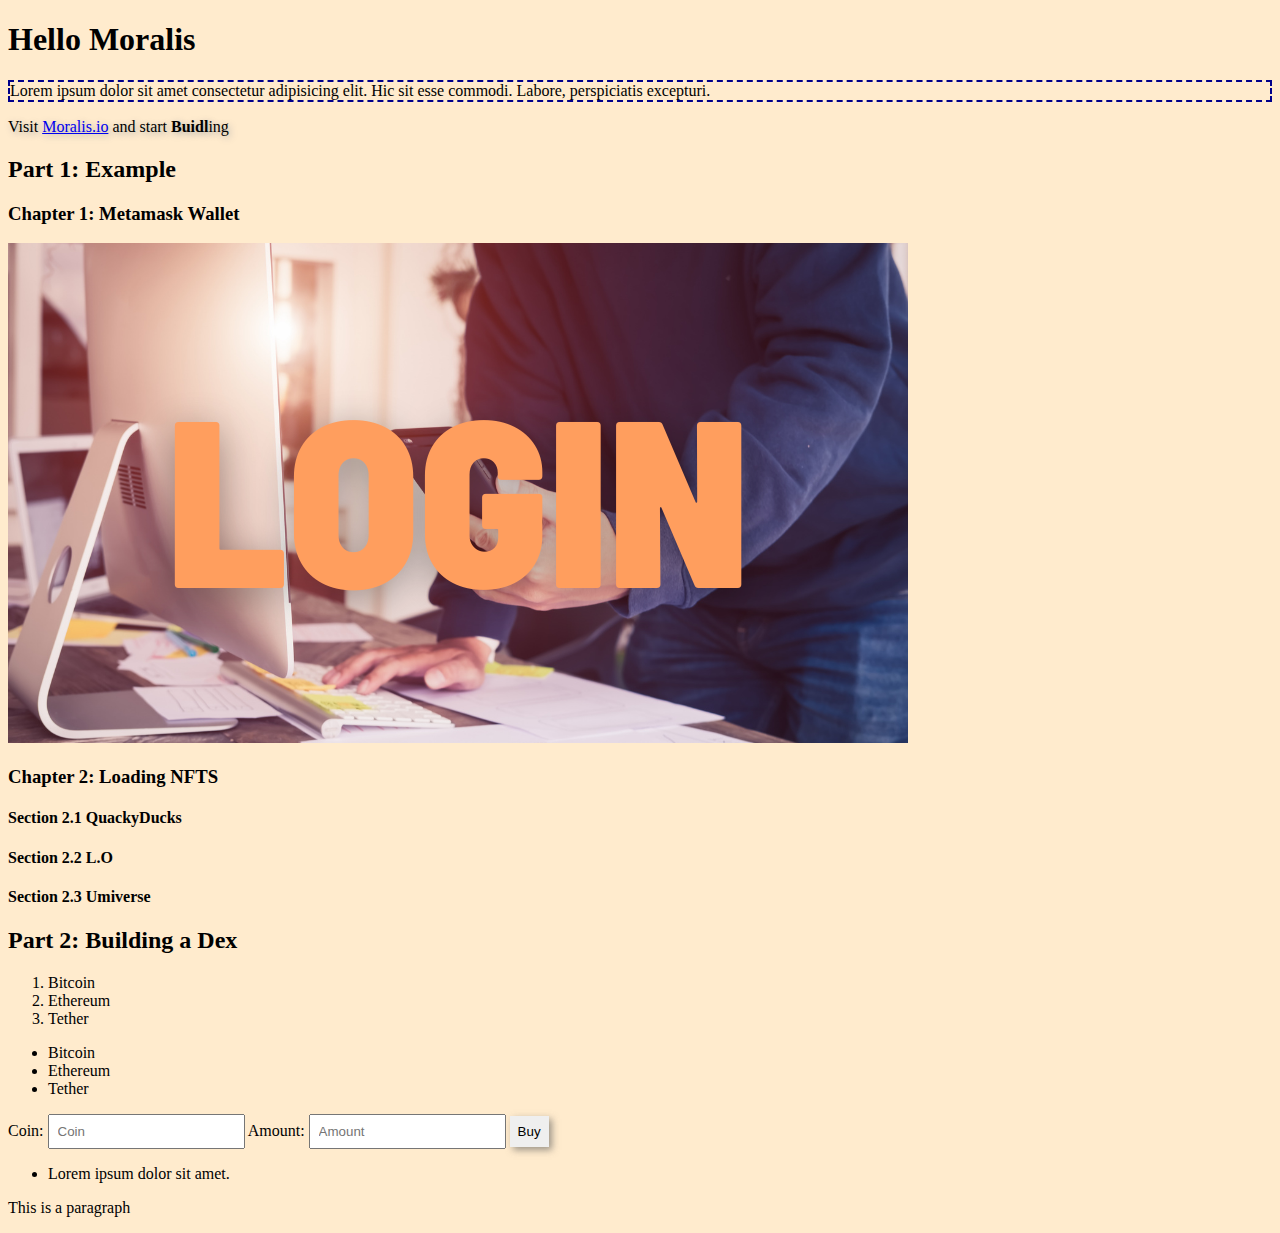
<file: index.html>
<!DOCTYPE html>
<html lang="en">
<head>
    <meta charset="UTF-8">
    <meta http-equiv="X-UA-Compatible" content="IE=edge">
    <meta name="viewport" content="width=device-width, initial-scale=1.0">
    <title>Hello, Moralis</title>
    <link rel="stylesheet" href="./css/styles.css">
</head>
<body>
    <h1>Hello Moralis</h1>
    <p class="first-paragraph">Lorem ipsum dolor sit amet consectetur adipisicing elit. Hic sit esse commodi. Labore, perspiciatis excepturi.</p>
   
    <p id="moralis-ref"> Visit <a href="https://moralis.io/" target="_blank">Moralis.io</a> and start <strong>Buidl</strong>ing</p>
    <h2>Part 1: Example</h2>
    <h3>Chapter 1: Metamask Wallet</h3>
    <img src="./assets/Login.png" 
         alt="MetaMask Login"/>  
    <h3>Chapter 2: Loading NFTS</h3>
    <h4>Section 2.1 QuackyDucks</h4>
    <h4>Section 2.2 L.O</h4>
    <h4>Section 2.3 Umiverse</h4>
    <h2>Part 2: Building a Dex</h2>
    <ol>
        <li>Bitcoin</li>
        <li>Ethereum</li>
        <li>Tether</li>
    </ol>

    <ul>
        <li>Bitcoin</li>
        <li>Ethereum</li>
        <li>Tether</li>
    </ul>

    <form action="#" method="POST">
        <label>
            Coin:
            <input type="text" name="coinName" placeholder="Coin" />
        </label>
        
        <label>
            Amount:
            <input type="number" min="0" name="coinQuantity" placeholder="Amount" />
        </label>
        <button type="submit">Buy</button>
    </form>
    <ul>
        <li>Lorem ipsum dolor sit amet.</li>
    </ul>
    <p>This is
        
        a paragraph</p>
</body>
</html>
</file>
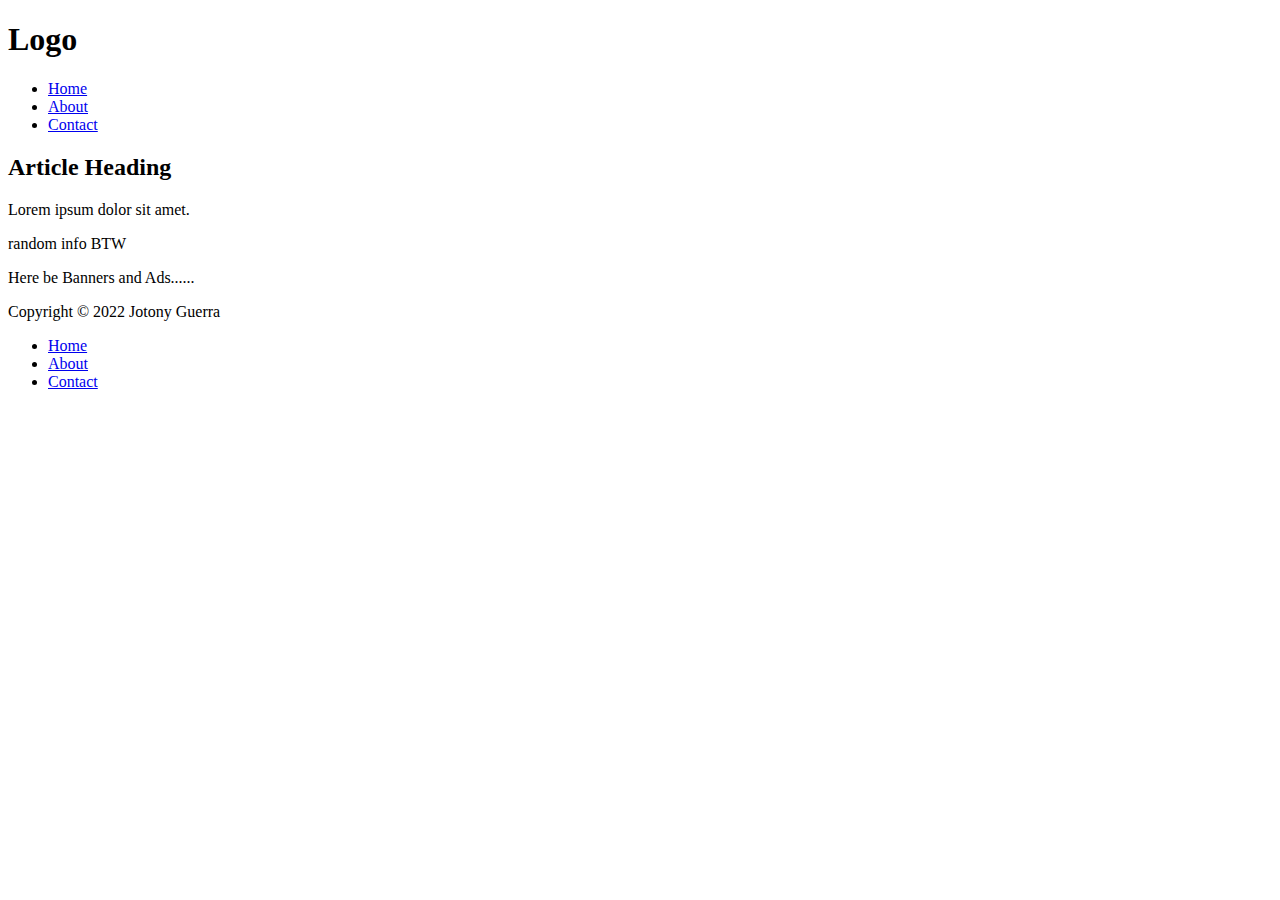
<file: page_layout.html>
<!DOCTYPE html>
<html lang="en">
<head>
    <meta charset="UTF-8">
    <meta http-equiv="X-UA-Compatible" content="IE=edge">
    <meta name="viewport" content="width=device-width, initial-scale=1.0">
    <title>Web layout</title>
</head>
<body>
    <header>
        <h1>Logo</h1>
        <nav>
            <ul>
                <li><a href="#">Home</a></li>
                <li><a href="#">About</a></li>
                <li><a href="#">Contact</a></li>
            </ul>
        </nav>
    </header>
    <main>
        <!-- What is the purpose of your site? -->
        <!-- article with heading -->
        <article>
            <h2>Article Heading</h2>
                <section>
                    <p>Lorem ipsum dolor sit amet.</p>
                </section>
            <aside> 
                <p>random info BTW</p>
            </aside>
        </article>
    </main>
    <aside>
        Here be Banners and Ads......
    </aside>
    <footer>
        <p>Copyright &copy; 2022 Jotony Guerra</p>
        <nav>
            <ul>
                <li><a href="#">Home</a></li>
                <li><a href="#">About</a></li>
                <li><a href="#">Contact</a></li>
            </ul>
        </nav>
    </footer>
</body>
</html>
</file>
<file: css/styles.css>
body {
    background-color: blanchedalmond;
}

.first-paragraph {
    border: 2px dashed darkblue;
}

#moralis-ref {
    text-shadow: 2px 2px 7px darkgray;
}

button {
    border: none;
    box-shadow: 3px 3px 7px rgb(90, 90, 90, 0.6);
    cursor: pointer;
}
[type=text], [type=number], [type=submit] {
    padding: 8px;
}
</file>
